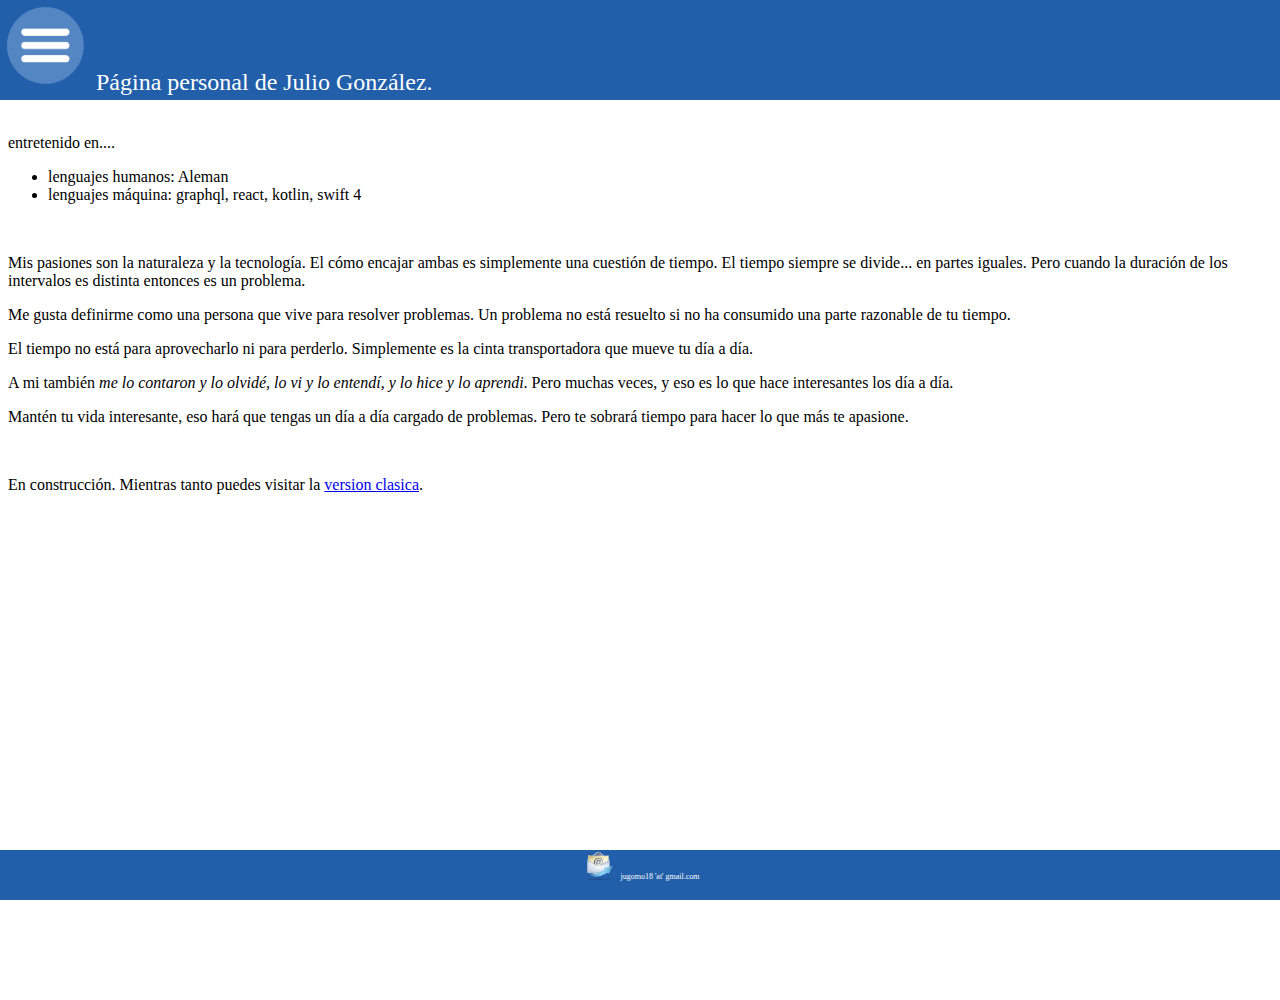
<file: legacy/indexmobES.html>
<!DOCTYPE html>
<html>
	<head>
		<meta charset="utf-8">
		<meta http-equiv="Content-Type" content="text/html; charset=iso-8859-1">

		<title>&raquo;&nbsp;jugomo&apos;s site</title>
		<link rel="stylesheet" type="text/css" href="css/stylesmob.css">
		<link rel="icon" href="img/favicon.ico" type="image/ico">
	</head>

	<body>

		<header id='header'>
			<div class="block">
				<img id='menu_icon' src='img/menu.png' />
			</div>
			<div class="block">
					Página personal de Julio González.
			</div>
		</header>

		<div id='page'>
			<br/>

			<p class="learning">entretenido en....</p>
			<ul>
				<li>lenguajes humanos: Aleman</li>
				<li>lenguajes máquina: graphql, react, kotlin, swift 4</li>
			</ul>

			<br/>

			<p>Mis pasiones son la naturaleza y la tecnología. El cómo encajar ambas es simplemente una cuestión de tiempo.
			El tiempo siempre se divide... en partes iguales. Pero cuando la duración de los intervalos es distinta entonces es un problema.</p>
			<p>Me gusta definirme como una persona que vive para resolver problemas. Un problema no está resuelto si no ha consumido
			una parte razonable de tu tiempo.</p>
			<p>El tiempo no está para aprovecharlo ni para perderlo. Simplemente es la cinta transportadora que mueve tu día a día.</p>
			<p>A mi también <em>me lo contaron y lo olvidé, lo vi y lo entendí, y lo hice y lo aprendi</em>. Pero muchas veces, y eso es lo que
			hace interesantes los día a día.</p>
			<p>Mantén tu vida interesante, eso hará que tengas un día a día cargado de problemas. Pero te sobrará tiempo para hacer lo que
			más te apasione.</p>

			<br/>

			<p>En construcción. Mientras tanto puedes visitar la <a href='indexdeskES.html'>version clasica</a>.</p>

		</div>

		<footer id='footer'>
			<div class="div_contact position">
				<span>&nbsp;&nbsp;<img src="img/ic_mail.png" width="30px" height="30px"></span><span class="myfont">  &nbsp;&nbsp;jugomo18 'at' gmail.com</span>
			</div>
		</footer>
	</body>
</html>
</file>
<file: legacy/css/stylesmob.css>
header {

	background: #0a4ea2 none repeat scroll 0 0;
  line-height: 24px;
  font-size: 24px;
	display:block;
  float: left;
	height: 100px;
  opacity: 0.9;
  position: fixed;
  top: 0;
  left: 0;
  width: 100%;
  z-index: 10;
  color: #fff;
  padding: 0;
  margin: 0;
}

footer {
	background: #0a4ea2 none repeat scroll 0 0;
	opacity: 0.9;
	height: 50px;
	position: fixed;
	bottom: 0;
	left: 0;
  width: 100%;
  z-index: 10;
  color: #fff;
  padding: 0;
  margin: 0;
  text-align: center;
  line-height: 8px;
	font-size: 8px;
}

.block {
	display: inline-block;
}

.position span {
     vertical-align: middle;
		 line-height: 50px;
}

#page {
	  background: #fff none repeat scroll 0 0;
    position: relative;
		height: 800px;
    margin-top: 100px;
    margin-bottom: 100px;
}

#menu_icon {
	display:table-cell;
    vertical-align: middle;
	width: 90px;
	height: 90px;
}
</file>
